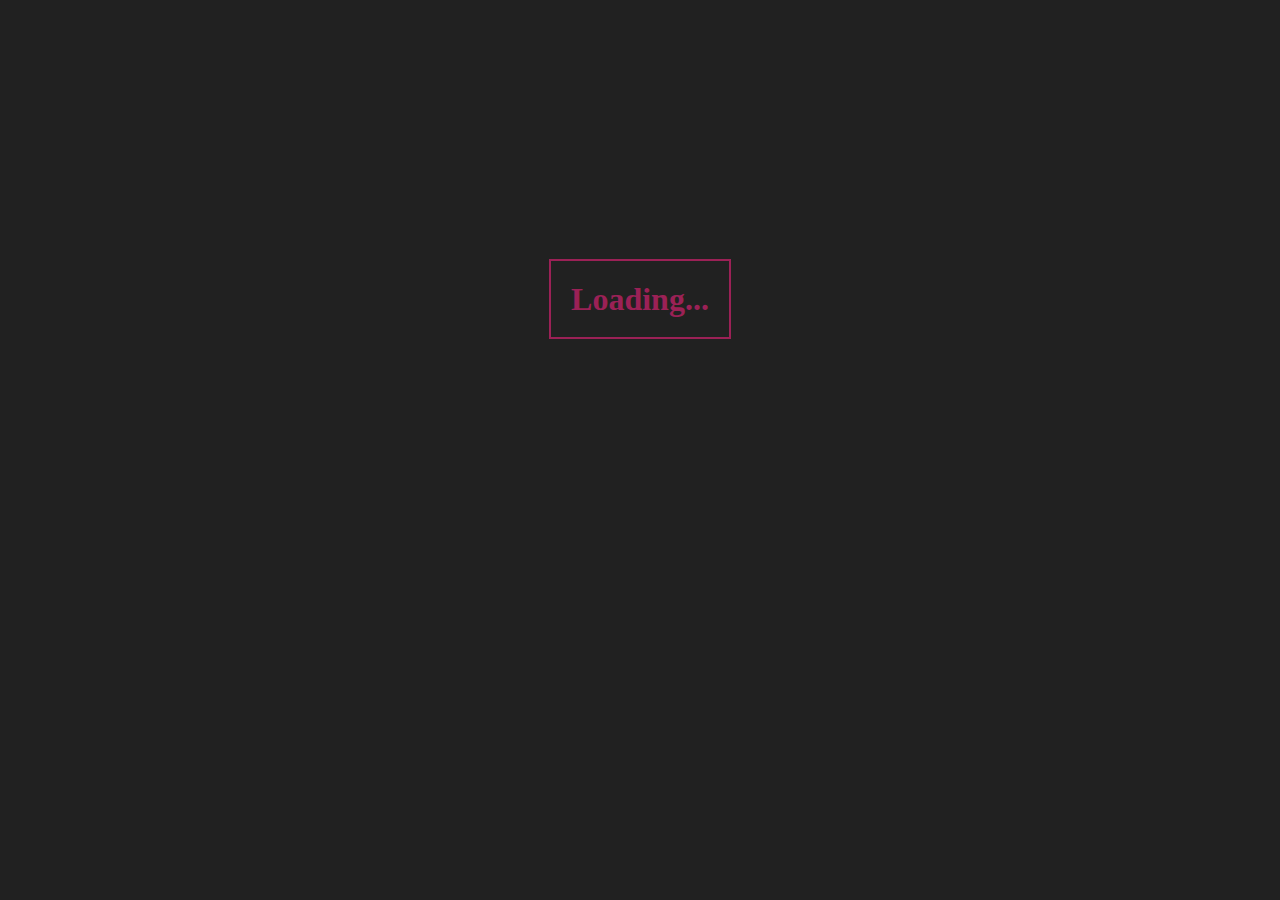
<file: discord/index.html>
<html>
<head>
<title>Support server</title>
      <meta http-equiv="refresh" content="1; url=https://dsc.gg/tokyo.support">
<meta name="description" content="This is the support server, enjoy! <3">
    <meta name="author" content="Mid">
    <meta name="theme-color" content="#9b2156">
<meta name="description" content="This is the support server, enjoy! <3">
    <meta name="og:image:width" content="1200">
    <meta name="og:type" content="website">
  </head>

  <body bgcolor="#212121">
<br><br><br><br><br><br><br><br><br><br><br><br><br><br>
  <h1><center><a href="#">Loading...</a></center></h1>

 

    <style>

      h2{

        color: #bd2164;

      }
a{
  margin: 50px;
  padding:20px;
  text-decoration:none;
  border-width:2px;
  border-style: solid;
  background:none;
  color: #9b2156;
}
    </style>

  </body>

</html>
</file>
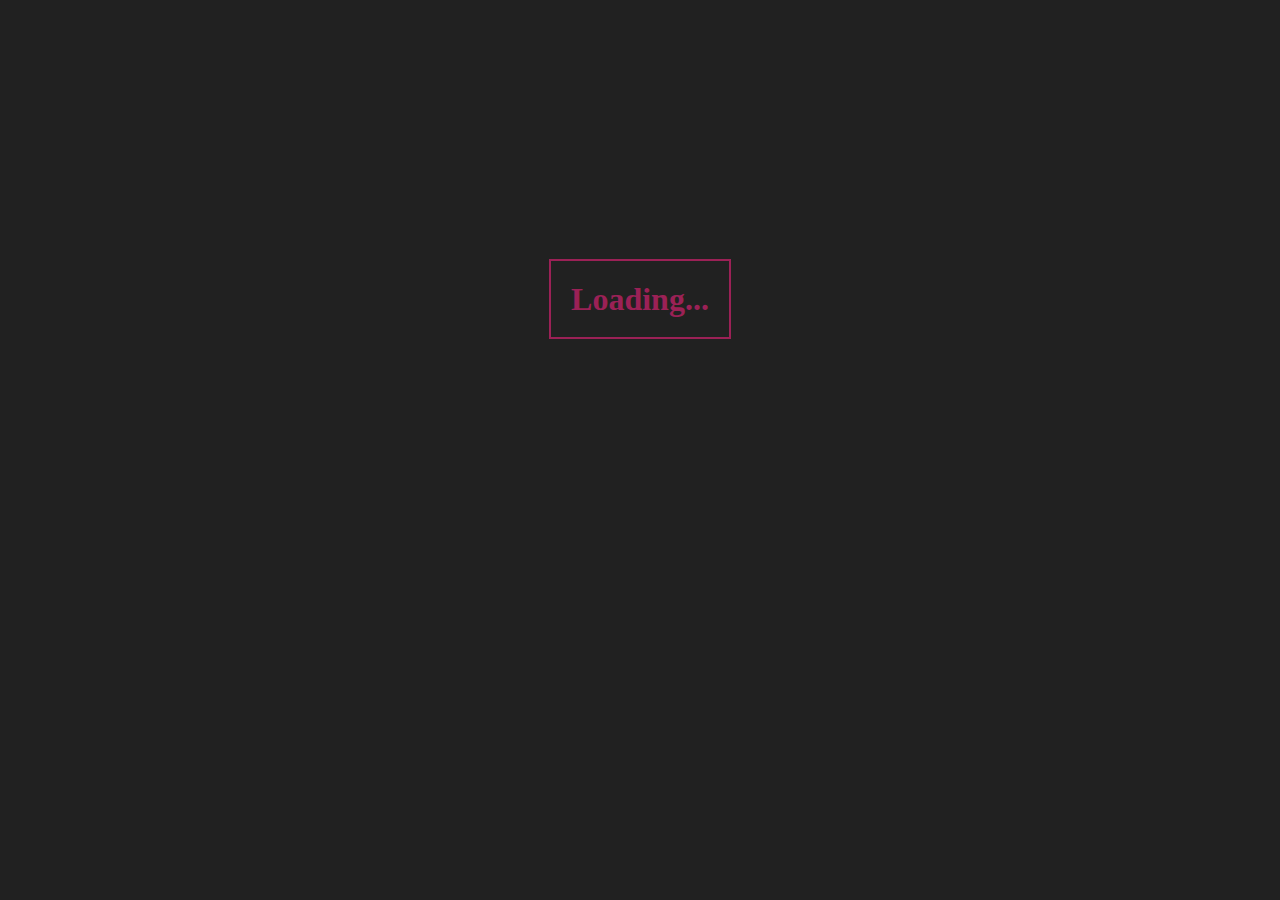
<file: invite/index.html>
<html>
<head>
<title>Bot invite</title>
      <meta http-equiv="refresh" content="1; url=https://discord.com/oauth2/authorize?client_id=778085817510789120&permissions=1101055454327&scope=applications.commands%20bot">
<meta name="description" content="This is the support server, enjoy! <3">
    <meta name="author" content="Mid">
    <meta name="theme-color" content="#9b2156">
<meta name="description" content="This is the support server, enjoy! <3">
    <meta name="og:image:width" content="1200">
    <meta name="og:type" content="website">
  </head>

  <body bgcolor="#212121">
<br><br><br><br><br><br><br><br><br><br><br><br><br><br>
  <h1><center><a href="#">Loading...</a></center></h1>

 

    <style>

      h2{

        color: #bd2164;

      }
a{
  margin: 50px;
  padding:20px;
  text-decoration:none;
  border-width:2px;
  border-style: solid;
  background:none;
  color: #9b2156;
}
    </style>

  </body>

</html>
</file>
